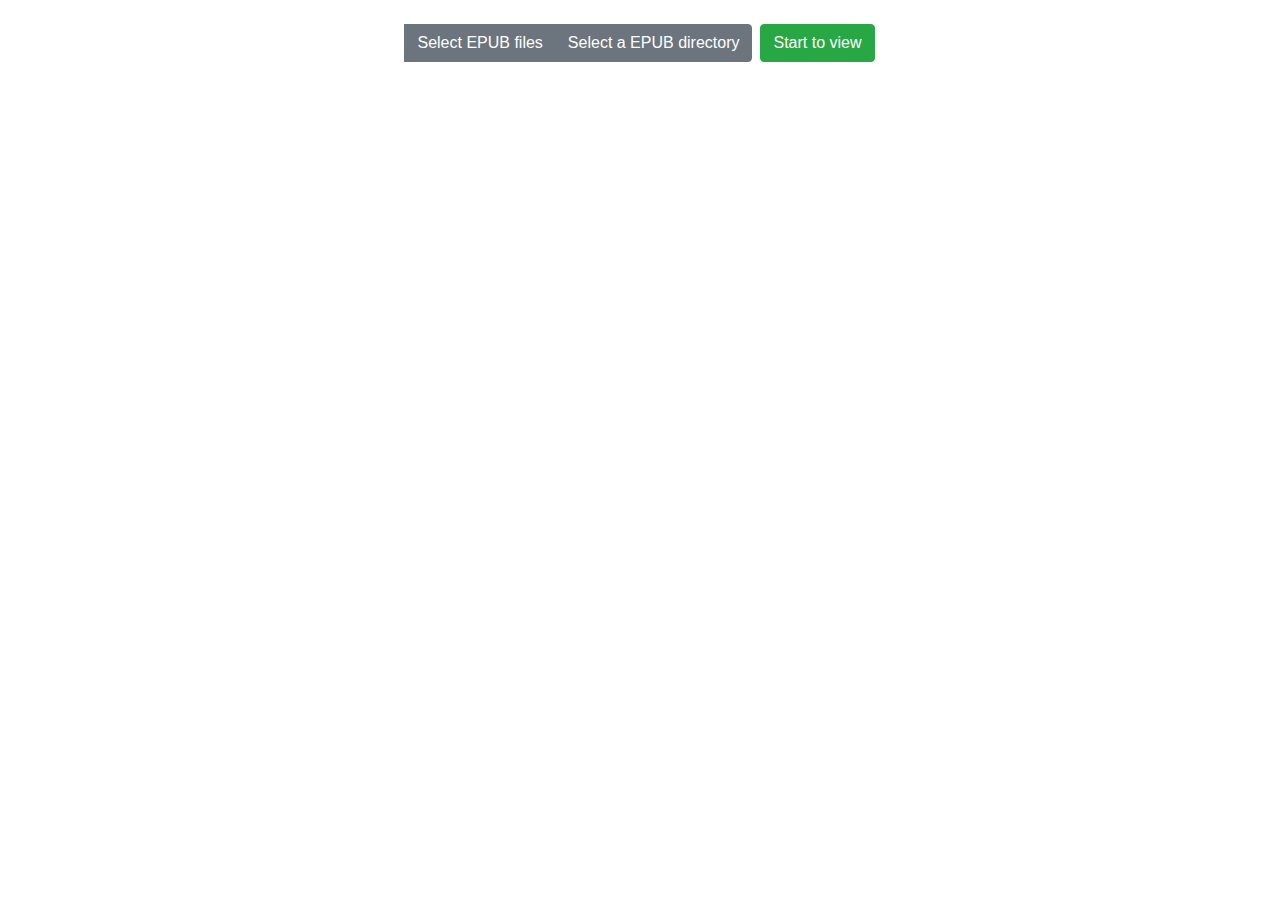
<file: index.html>
<!DOCTYPE html>
<html lang="en">
  <head>
    <meta charset="utf-8">
    <meta name="viewport" content="width=device-width, initial-scale=1, shrink-to-fit=no">
    <!--
      manifest.json provides metadata used when your web app is added to the
      homescreen on Android. See https://developers.google.com/web/fundamentals/engage-and-retain/web-app-manifest/
    -->
    <link rel="manifest" href="manifest.json">
    <!-- prevent favicon.ico request -->
    <link rel="icon" href="data:,">
    <!--
      Notice the use of %PUBLIC_URL% in the tags above.
      It will be replaced with the URL of the `public` folder during the build.
      Only files inside the `public` folder can be referenced from the HTML.

      Unlike "/favicon.ico" or "favicon.ico", "%PUBLIC_URL%/favicon.ico" will
      work correctly both with client-side routing and a non-root public URL.
      Learn how to configure a non-root public URL by running `npm run build`.
    -->
    <title>EPUB Images Viewer</title>
  </head>
  <body>
    <noscript>
      You need to enable JavaScript to run this app.
    </noscript>
    <div id="root"></div>
    <!--
      This HTML file is a template.
      If you open it directly in the browser, you will see an empty page.

      You can add webfonts, meta tags, or analytics to this file.
      The build step will place the bundled scripts into the <body> tag.
    -->
  <script type="text/javascript" src="epub-images-viewer-opt.js"></script></body>
</html>
</file>
